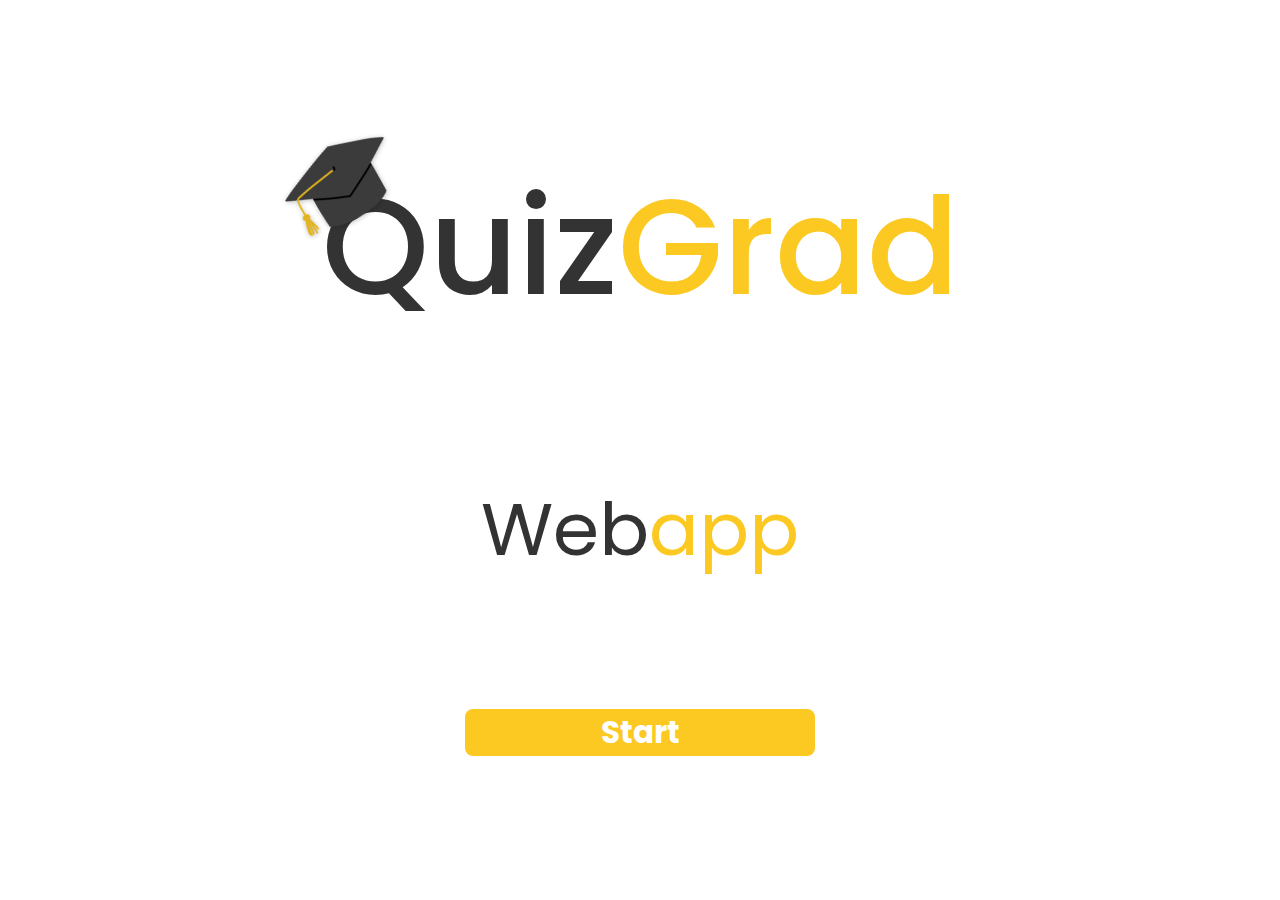
<file: index.html>
<!DOCTYPE html>
<html lang="en">
<head>
  <meta charset="UTF-8">
  <meta name="viewport" content="width=device-width, initial-scale=1.0">
  <title>QUIZ || APP</title>
  <link rel="stylesheet" href="./css/style.css">
</head>
<body>
  <div class="mainPage">
    <div class="mainHead">
      <img src="./img/Hands Graduate.png" >
      <h1>Quiz<span>Grad</span></h1>
    </div>
    <h3>Web<span>app</span></h3>
    <a href="./landing page/landingPage.html">Start</a>
  </div>
</body>
</html>
</file>
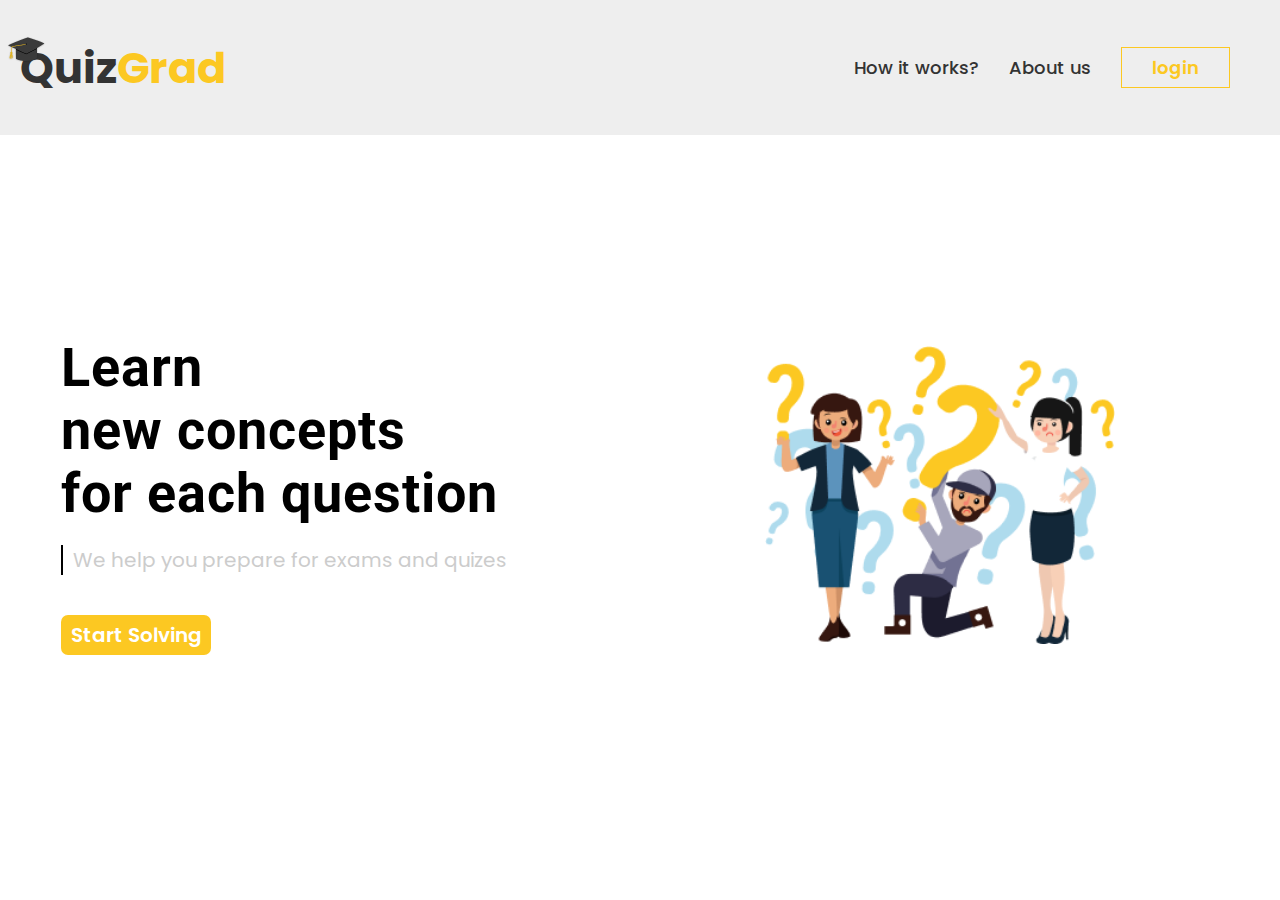
<file: landing page/landingPage.html>
<!DOCTYPE html>
<html lang="en">
<head>
  <meta charset="UTF-8">
  <meta name="viewport" content="width=device-width, initial-scale=1.0">
  <title>QUIZ || APP</title>
  <link rel="stylesheet" href="https://cdnjs.cloudflare.com/ajax/libs/font-awesome/6.0.0-beta3/css/all.min.css">
  <!-- #################### font awesome link #################### -->
   <link rel="stylesheet" href="../css/style.css">
</head>
<body>
  <header>
    <nav>
      <div class="logo">
        <img src="../img/Hands Graduate.png" alt="">
        <h1>Quiz<span>Grad</span></h1>
      </div>
      <ul class="list">
        <li><a href="../video pgae/video.html">How it works?</a></li>
        <li><a href="https://www.instagram.com/codewithfun764/" target="_blank">About us</a></li>
        <li><a class="jam" href="../login page/loginpage.html">login</a></li>
      </ul>
      <i class="fa-solid fa-bars"></i>
    </nav>
  </header>
<!-- #################### hero section #################### -->
<section class="hero">
  <div class="herocontent content">
    <h1>Learn</h1>
    <h1>new concepts</h1>
    <h1>for each question</h1>
    <p>We help you prepare for exams and quizes</p>
    <button>Start Solving</button>
  </div>
  <div class="heroimg content">
    <img src="../img/hero banner.png">
  </div>
</section>




  <!-- #################### script file #################### -->
   <script src="../script file/script.js"></script>
</body>
</html>
</file>
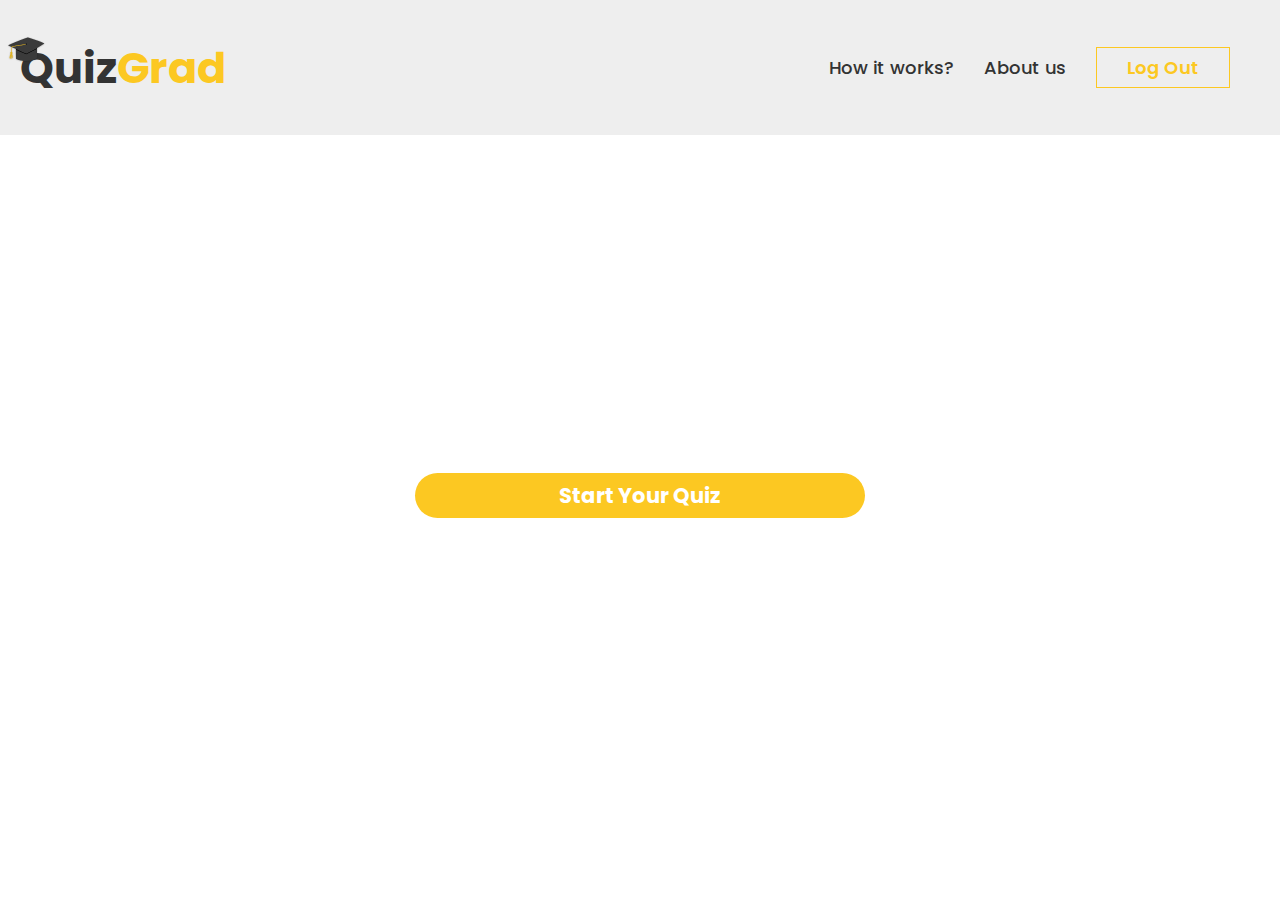
<file: quiz page/quiz.html>
<!DOCTYPE html>
<html lang="en">
  <head>
    <meta charset="UTF-8" />
    <meta name="viewport" content="width=device-width, initial-scale=1.0" />
    <title>QUIZ || APP</title>
    <link
      rel="stylesheet"
      href="https://cdnjs.cloudflare.com/ajax/libs/font-awesome/6.0.0-beta3/css/all.min.css"
    />
    <!-- #################### font awesome link #################### -->
    <link rel="stylesheet" href="../css/style.css" />
  </head>
  <body>
    <!-- #################### logout popup #################### -->
    <div class="logoutPopUp">
      <h1>DO YOU WANT TO EXIST ?</h1>
      <div class="btnBox">
        <button id="btnNO">NO</button>
        <button id="btnYES">YES</button>
      </div>
    </div>
    <!-- #################### header content #################### -->
    <header>
      <nav>
        <div class="logo">
          <img src="../img/Hands Graduate.png" />
          <h1>Quiz<span>Grad</span></h1>
        </div>
        <ul class="list">
          <li><a href="../video pgae/video.html">How it works?</a></li>
          <li>
            <a href="https://www.instagram.com/codewithfun764/" target="_blank"
              >About us</a
            >
          </li>
          <li><a id="btn" class="logout jam" href="#">Log Out</a></li>
        </ul>
        <i class="fa-solid fa-bars"></i>
      </nav>
    </header>
    <!-- #################### START BOX #################### -->
    <section class="startbox">
      <button id="start">Start Your Quiz</button>
    </section>
    <!-- #################### SELECTED BOX #################### -->
    <section class="selectBox">
      <div class="box">
        <button id="gk">General Knowledge</button>
        <button id="iq">Intelligence Quotient</button>
        <button id="math">Mathematics</button>
        <button id="isl">Islamiyat</button>
        <button id="urdu">Urdu</button>
        <button id="eng">English</button>
        <button id="pk">Pak Studies</button>
        <button id="cs">Computer Science</button>
        <button id="bio">Biology</button>
        <button id="che">Chemistry</button>
        <button id="phy">Physics</button>
      </div>
    </section>

    <!--
###############################################################################################
                                GENERAL KNOWLEDGE SECTION 
#############################################################################################
-->
    <section id="gksection" class="section sec">
      <div class="quizBox">
        <div class="questionBox">
          <h1 id="gkquestion">what is javascript ?</h1>
        </div>
        <div class="answerBox gkanswerBox">
          <button id="gkoptionA">language</button>
          <button id="gkoptionB">machine language</button>
          <button id="gkoptionC">no language</button>
          <button id="gkoptionD">bachlor language</button>
        </div>
        <div class="quizbtn">
          <button id="gkprev">Previous</button>
          <p>Time Left : <span id="gktimer">15:00</span></p>
          <button id="gknext">Next</button>
        </div>
      </div>
      <div class="score">
        <div class="scoreimg">
          <img src="../img/score.png" />
          <h4>YOUR SCORE</h4>
          <h1>45</h1>
        </div>
        <button onclick="location.reload()">Complete</button>
      </div>
    </section>
    <!--
###############################################################################################
                                INTELLEGENCE QUOTIENT SECTION 
#############################################################################################
-->
    <section id="iqsection" class="section sec">
      <div class="quizBox">
        <div class="questionBox">
          <h1 id="iqquestion">what is javascript ?</h1>
        </div>
        <div class="answerBox iqanswerBox">
          <button id="iqoptionA">language</button>
          <button id="iqoptionB">machine language</button>
          <button id="iqoptionC">no language</button>
          <button id="iqoptionD">bachlor language</button>
        </div>
        <div class="quizbtn iqquizbtn">
          <button id="iqprev">Previous</button>
          <p>Time Left : <span id="iqtimer">15:00</span></p>
          <button id="iqnext">Next</button>
        </div>
      </div>
      <div class="iqscore">
        <div class="iqscoreimg">
          <img src="../img/score.png" />
          <h4>YOUR SCORE</h4>
          <h1>45</h1>
        </div>
        <button onclick="location.reload()">Complete</button>
      </div>
    </section>

<!--
###############################################################################################
                                MATHEMATICS SECTION 
#############################################################################################
-->
    <section id="mathsection" class="section sec">
      <div class="quizBox">
        <div class="questionBox">
          <h1 id="mtquestion">what is javascript ?</h1>
        </div>
        <div class="answerBox mtanswerBox">
          <button id="mtoptionA">language</button>
          <button id="mtoptionB">machine language</button>
          <button id="mtoptionC">no language</button>
          <button id="mtoptionD">bachlor language</button>
        </div>
        <div class="quizbtn mtquizbtn">
          <button id="mtprev">Previous</button>
          <p>Time Left : <span id="mttimer">15:00</span></p>
          <button id="mtnext">Next</button>
        </div>
      </div>
      <div class="mtscore">
        <div class="mtscoreimg">
          <img src="../img/score.png" />
          <h4>YOUR SCORE</h4>
          <h1>45</h1>
        </div>
        <button onclick="location.reload()">Complete</button>
      </div>
    </section>
    <!--
###############################################################################################
                                ISLAMIYAT SECTION 
#############################################################################################
-->
    <section id="islsection" class="section sec">
      <div class="quizBox">
        <div class="questionBox">
          <h1 id="isquestion">what is javascript ?</h1>
        </div>
        <div class="answerBox islanswerBox">
          <button id="isoptionA">language</button>
          <button id="isoptionB">machine language</button>
          <button id="isoptionC">no language</button>
          <button id="isoptionD">bachlor language</button>
        </div>
        <div class="quizbtn islquizbtn">
          <button id="isprev">Previous</button>
          <p>Time Left : <span id="istimer">15:00</span></p>
          <button id="isnext">Next</button>
        </div>
      </div>
      <div class="islscore">
        <div class="islscoreimg">
          <img src="../img/score.png" />
          <h4>YOUR SCORE</h4>
          <h1>45</h1>
        </div>
        <button onclick="location.reload()">Complete</button>
      </div>
    </section>
    <!--
###############################################################################################
                                URDU SECTION 
#############################################################################################
-->
    <section id="urdusection" class="section sec">
      <div class="quizBox">
        <div class="questionBox">
          <h1 id="urquestion">what is javascript ?</h1>
        </div>
        <div class="answerBox uranswerBox">
          <button id="uroptionA">language</button>
          <button id="uroptionB">machine language</button>
          <button id="uroptionC">no language</button>
          <button id="uroptionD">bachlor language</button>
        </div>
        <div class="quizbtn urquizbtn">
          <button id="urprev">Previous</button>
          <p>Time Left : <span id="urtimer">15:00</span></p>
          <button id="urnext">Next</button>
        </div>
      </div>
      <div class="urscore">
        <div class="urscoreimg">
          <img src="../img/score.png" />
          <h4>YOUR SCORE</h4>
          <h1>45</h1>
        </div>
        <button onclick="location.reload()">Complete</button>
      </div>
    </section>
    <!--
###############################################################################################
                                ENGLISH SECTION 
#############################################################################################
-->
    <section id="engsection" class="section sec">
      <div class="quizBox">
        <div class="questionBox">
          <h1 id="enquestion">what is javascript ?</h1>
        </div>
        <div class="answerBox enanswerBox">
          <button id="enoptionA">language</button>
          <button id="enoptionB">machine language</button>
          <button id="enoptionC">no language</button>
          <button id="enoptionD">bachlor language</button>
        </div>
        <div class="quizbtn">
          <button id="enprev">Previous</button>
          <p>Time Left : <span id="entimer">15:00</span></p>
          <button id="ennext">Next</button>
        </div>
      </div>
      <div class="enscore">
        <div class="enscoreimg">
          <img src="../img/score.png" />
          <h4>YOUR SCORE</h4>
          <h1>45</h1>
        </div>
        <button onclick="location.reload()">Complete</button>
      </div>
    </section>
    <!--
###############################################################################################
                                PAK STUDIES SECTION 
#############################################################################################
-->
    <section id="paksection" class="section sec">
      <div class="quizBox">
        <div class="questionBox">
          <h1 id="psquestion">what is javascript ?</h1>
        </div>
        <div class="answerBox psanswerBox">
          <button id="psoptionA">language</button>
          <button id="psoptionB">machine language</button>
          <button id="psoptionC">no language</button>
          <button id="psoptionD">bachlor language</button>
        </div>
        <div class="quizbtn">
          <button id="psprev">Previous</button>
          <p>Time Left : <span id="pstimer">15:00</span></p>
          <button id="psnext">Next</button>
        </div>
      </div>
      <div class="psscore">
        <div class="psscoreimg">
          <img src="../img/score.png" />
          <h4>YOUR SCORE</h4>
          <h1>45</h1>
        </div>
        <button onclick="location.reload()">Complete</button>
      </div>
    </section>
    <!--
###############################################################################################
                                COMPUTER SCIENCE SECTION 
#############################################################################################
-->
    <section id="cssection" class="section sec">
      <div class="quizBox">
        <div class="questionBox">
          <h1 id="csquestion">what is javascript ?</h1>
        </div>
        <div class="answerBox csanswerBox">
          <button id="csoptionA">language</button>
          <button id="csoptionB">machine language</button>
          <button id="csoptionC">no language</button>
          <button id="csoptionD">bachlor language</button>
        </div>
        <div class="quizbtn">
          <button id="csprev">Previous</button>
          <p>Time Left : <span id="cstimer">15:00</span></p>
          <button id="csnext">Next</button>
        </div>
      </div>
      <div class="csscore">
        <div class="csscoreimg">
          <img src="../img/score.png" />
          <h4>YOUR SCORE</h4>
          <h1>45</h1>
        </div>
        <button onclick="location.reload()">Complete</button>
      </div>
    </section>
    <!--
###############################################################################################
                                BIOLOGY SECTION 
#############################################################################################
-->
    <section id="biosection" class="section sec">
      <div class="quizBox">
        <div class="questionBox">
          <h1 id="bioquestion">what is javascript ?</h1>
        </div>
        <div class="answerBox bioanswerBox">
          <button id="biooptionA">language</button>
          <button id="biooptionB">machine language</button>
          <button id="biooptionC">no language</button>
          <button id="biooptionD">bachlor language</button>
        </div>
        <div class="quizbtn">
          <button id="bioprev">Previous</button>
          <p>Time Left : <span id="biotimer">15:00</span></p>
          <button id="bionext">Next</button>
        </div>
      </div>
      <div class="bioscore">
        <div class="bioscoreimg">
          <img src="../img/score.png" />
          <h4>YOUR SCORE</h4>
          <h1>45</h1>
        </div>
        <button onclick="location.reload()">Complete</button>
      </div>
    </section>
    <!--
###############################################################################################
                                CHEMISTRY SECTION 
#############################################################################################
-->
    <section id="chesection" class="section sec">
      <div class="quizBox">
        <div class="questionBox">
          <h1 id="chequestion">what is javascript ?</h1>
        </div>
        <div class="answerBox cheanswerBox">
          <button id="cheoptionA">language</button>
          <button id="cheoptionB">machine language</button>
          <button id="cheoptionC">no language</button>
          <button id="cheoptionD">bachlor language</button>
        </div>
        <div class="quizbtn">
          <button id="cheprev">Previous</button>
          <p>Time Left : <span id="chetimer">15:00</span></p>
          <button id="chenext">Next</button>
        </div>
      </div>
      <div class="chescore">
        <div class="chescoreimg">
          <img src="../img/score.png" />
          <h4>YOUR SCORE</h4>
          <h1>45</h1>
        </div>
        <button onclick="location.reload()">Complete</button>
      </div>
    </section>
    <!--
###############################################################################################
                                PHYSICS SECTION 
#############################################################################################
-->
    <section id="physection" class="section">
      <div class="quizBox">
        <div class="questionBox">
          <h1 id="phyquestion">what is javascript ?</h1>
        </div>
        <div class="answerBox phyanswerBox">
          <button id="phyoptionA">language</button>
          <button id="phyoptionB">machine language</button>
          <button id="phyoptionC">no language</button>
          <button id="phyoptionD">bachlor language</button>
        </div>
        <div class="quizbtn">
          <button id="phyprev">Previous</button>
          <p>Time Left : <span id="phytimer">15:00</span></p>
          <button id="phynext">Next</button>
        </div>
      </div>
      <div class="physcore">
        <div class="physcoreimg">
          <img src="../img/score.png" />
          <h4>YOUR SCORE</h4>
          <h1>45</h1>
        </div>
        <button onclick="location.reload()">Complete</button>
      </div>
    </section>

    <!-- #################### LOADER BOX #################### -->
    <section class="quizloader">
      <div class="loaderRound"></div>
    </section>

    <!-- #################### script file #################### -->
    <script src="../script file/script.js"></script>
    <script src="../script file/quiz.js"></script>
  </body>
</html>
</file>
<file: css/style.css>
@import url("https://fonts.googleapis.com/css2?family=Poppins:ital,wght@0,100;0,200;0,300;0,400;0,500;0,600;0,700;0,800;0,900;1,100;1,200;1,300;1,400;1,500;1,600;1,700;1,800;1,900&family=Roboto:wght@100;300;400;500;700;900&display=swap");
* {
  margin: 0;
  padding: 0;
  box-sizing: border-box;
  font-family: "poppins", sans-serif;
}
/*
###############################################################################################
                                MAIN PAGE STYLING 
#############################################################################################
*/
.mainPage {
  width: 100%;
  min-height: 100vh;
  display: flex;
  flex-direction: column;
  align-items: center;
  justify-content: space-evenly;
  padding: 20px 30px;
}
@keyframes mainpage {
  0% {
    transform: scale(0);
  }
  50% {
    transform: scale(1.1);
  }
  100% {
    transform: scale(1);
  }
}
.mainHead {
  position: relative;
}
.mainPage .mainHead h1 {
  font-size: 136px;
  font-weight: 500;
  color: #333;
  animation: mainpage 1s ease-in-out forwards;
}
.mainPage .mainHead h1 span {
  color: #fcc822;
}
.mainPage h3 {
  font-size: 74px;
  font-weight: 400;
  color: #333;
  animation: mainpage 1s ease-in-out forwards;
}
.mainPage h3 span {
  color: #fcc822;
}
.mainPage img {
  width: 130px;
  position: absolute;
  top: -7%;
  left: -7%;
  transform: rotate(-30deg);
  animation: mainimg 1s ease-in-out alternate;
}
@keyframes mainimg {
  0% {
    transform: scale(0) rotate(0deg);
  }
  50% {
    transform: scale(1.1) rotate(360deg);
  }
  100% {
    transform: scale(1) rotate(-20eg);
  }
}
.mainPage a {
  width: 350px;
  min-height: 30px;
  display: flex;
  align-items: center;
  justify-content: center;
  font-size: 31px;
  font-family: "poppins", sans-serif;
  font-weight: 700;
  border: none;
  outline: none;
  text-decoration: none;
  background: #fcc822;
  color: #fff;
  cursor: pointer;
  border-radius: 8px;
  transition: 0.3s ease-in-out;
  animation: mainpage 1s ease-in-out forwards;
}
.mainPage a:hover {
  background: transparent;
  border: 1px solid #fcc822;
  color: #fcc822;
}
/*
###############################################################################################
                                LANDING PAGE STYLING 
#############################################################################################
*/
header {
  width: 100%;
  min-height: 15vh;
}
header nav {
  width: 100%;
  height: 15vh;
  display: flex;
  align-items: center;
  justify-content: space-between;
  padding: 7px 20px;
  background: #eee;
  position: relative;
}
header nav .logo {
  display: flex;
  align-items: center;
  justify-content: center;
  flex-wrap: wrap;
  position: relative;
  z-index: 99999;
}
nav .logo h1 {
  font-size: 43px;
  color: #333;
}
.logo h1 span {
  color: #fcc822;
}
nav .logo img {
  width: 40px;
  position: absolute;
  top: -3px;
  left: -14px;
  animation: landimg 1s ease-in-out infinite;
}
@keyframes landimg {
  0% {
    transform: scale(1) rotate(-30deg);
  }
  50% {
    transform: scale(1.1) rotate(-30deg);
  }
  100% {
    transform: scale(1) rotate(-30deg);
  }
}
.list {
  width: 70%;
  display: flex;
  flex-wrap: wrap;
  align-items: center;
  justify-content: flex-end;
  list-style: none;
  transition: 0.3s ease-in-out;
  z-index: 9999;
}
.list li {
  margin-right: 30px;
}
.list li a {
  text-decoration: none;
  color: #333;
  font-size: 18px;
  font-weight: 500;
  transition: 0.3s ease-in-out;
}
.list li a:hover {
  color: #fcc822;
}
.list li .jam {
  width: 220px;
  background: transparent;
  border: 1px solid #fcc822;
  padding: 7px 30px;
  color: #fcc822;
  font-weight: 600;
}
.list li .jam:hover {
  background: #fcc822;
  color: #fff;
}
header nav i {
  display: none !important;
  font-size: 40px;
  cursor: pointer;
  color: #fcc822;
  z-index: 9999 !important;
  transition: 0.3s ease-in-out;
  z-index: 99992;
}
/*
###############################################################################################
                                HERO SECTION STYLING 
#############################################################################################
*/
.hero {
  width: 100%;
  min-height: 80vh;
  padding: 30px 20px;
  display: flex;
  align-items: center;
  justify-content: space-evenly;
  flex-wrap: wrap;
}
.hero .content {
  width: 45%;
  display: flex;
  align-items: flex-start;
  justify-content: space-evenly;
  flex-direction: column;
  flex-wrap: wrap;
}
.hero .herocontent h1 {
  font-size: 54px;
  letter-spacing: 1px;
  font-family: "roboto", sans-serif;
}
.hero .herocontent p {
  font-size: 20px;
  border-left: 2px solid #000;
  padding-left: 10px;
  margin: 20px 0;
  color: #ccc;
}
.herocontent button {
  width: 150px;
  height: 40px;
  margin-top: 20px;
  outline: none;
  border: none;
  background: #fcc822;
  color: #fff;
  font-size: 20px;
  font-weight: 600;
  cursor: pointer;
  border-radius: 7px;
  transition: 0.3s ease-in-out;
}
.herocontent button:hover {
  background: transparent;
  color: #fcc822;
  border: 1px solid #fcc822;
}
.heroimg img {
  align-self: center;
  width: 350px;
  animation: heroimg 1.5s ease-in-out infinite;
  z-index: -2323;
}
@keyframes heroimg {
  0% {
    transform: scale(1);
  }
  50% {
    transform: scale(1.1);
  }
  100% {
    transform: scale(1);
  }
}
/*
###############################################################################################
                            LOGIN/SIGNUP FORM SECTION STYLING
#############################################################################################
*/
.login {
  width: 100%;
  min-height: 100vh;
  display: flex;
  align-items: center;
  justify-content: space-evenly;
}
.login .content {
  width: 45%;
  display: flex;
  flex-direction: column;
  flex-wrap: wrap;
}
.login .contentimg img {
  width: 400px;
  align-self: center;
  animation: logimg 1.8s ease-in-out infinite;
  z-index: -343434;
}
@keyframes logimg {
  0% {
    transform: scale(1);
  }
  50% {
    transform: scale(1.1);
  }
  100% {
    transform: scale(1);
  }
}
.login .contentform .head {
  width: 100%;
  text-align: center;
  position: relative;
}
.contentform .head h1 {
  font-size: 75px;
  font-weight: 600;
}
@keyframes loginlogo {
  0% {
    transform: scale(1) rotate(-30deg);
  }
  50% {
    transform: scale(0.9) rotate(-30deg);
  }
  100% {
    transform: scale(1) rotate(-30deg);
  }
}
.contentform .head h1 span {
  color: #fcc822;
}
.contentform p {
  font-size: 21px;
  color: #0008;
  align-self: center;
  text-align: center;
  margin: 50px 0;
}
.contentform form {
  display: flex;
  flex-direction: column;
  align-items: center;
  flex-wrap: wrap;
}
.contentform .inputBox {
  border: 1px solid #ccc;
  width: 100%;
  min-height: 40px;
  display: flex;
  flex-direction: column;
  align-items: flex-start;
  flex-wrap: wrap;
  padding: 8px 10px;
}
.contentform .inputBox input {
  width: 100%;
  height: 40px;
  outline: none;
  border: none;
  font-size: 17px;
  color: #333;
  font-weight: 500;
}
.contentform .inputBox input::placeholder {
  color: #c3c3c3;
}
.inputBox label {
  color: #fcc822;
}
.contentform .remember {
  display: flex;
  width: 100%;
  min-height: 20px;
  padding: 20px 0;
  align-items: center;
  justify-content: space-between;
  flex-wrap: wrap;
}
.contentform form .remember .input {
  display: flex;
  align-items: center;
  flex-wrap: wrap;
}
form .remember .input input {
  margin-right: 5px;
}
.remember a {
  text-decoration: none;
  color: #333;
}
.contentform form button {
  width: 340px;
  min-height: 45px;
  margin-top: 20px;
  border: 1px solid #fcc822;
  outline: none;
  cursor: pointer;
  background: #fff;
  color: #fcc822;
  font-size: 18px;
  font-weight: 600;
  transition: 0.3s ease-in-out;
}
.contentform form button:hover {
  background-color: #fcc822;
  color: #fff;
}
.contentform .socialAcc {
  display: flex;
  width: 100%;
  align-items: center;
  justify-content: space-between;
  flex-wrap: wrap;
}
.contentform .socialAcc ul {
  display: flex;
  align-items: center;
  justify-content: space-between;
}
.socialAcc ul li {
  list-style: none;
  margin-right: 10px;
}
.socialAcc ul li a {
  text-decoration: none;
  color: #fcc822;
  font-weight: 500;
  font-size: 17px;
}
.loader {
  width: 100%;
  min-height: 150vh;
  display: none;
  align-items: center;
  justify-content: center;
  background: linear-gradient(
    to left,
    rgba(255, 255, 255, 0.6),
    rgba(255, 255, 255, 0.7)
  );
  position: absolute;
  top: 50%;
  left: 50%;
  transform: translate(-50%, -50%);
}
.loader .loaderRound {
  width: 120px;
  height: 120px;
  margin-top: 240px;
  border-top: 10px solid #fcc822;
  border-left: 10px solid #fcc822;
  border-bottom: 10px solid #fcc822;
  border-right: 10px solid #cccccc65;
  border-radius: 50%;
  animation: loaderRound 1s ease-in-out infinite;
}
@keyframes loaderRound {
  0% {
    transform: rotate(0deg);
  }
  100% {
    transform: rotate(360deg);
  }
}
/*
###############################################################################################
                                  QUIZ PAGE STYLING START 
#############################################################################################
*/
.logoutPopUp {
  width: 550px;
  height: 350px;
  border-radius: 10px;
  box-shadow: 0 0 25px #000;
  position: absolute;
  top: 50%;
  left: 50%;
  transform: translate(-50%, -50%);
  display: none;
  align-items: center;
  justify-content: space-evenly;
  flex-direction: column;
  animation: logout 1.2s ease-in-out alternate;
  z-index: 999999;
  background-color: #fff;
}
@keyframes logout {
  0% {
    transform: scale(0) translate(-50%, -50%);
  }
  50% {
    transform: scale(1.1) translate(-50%, -50%);
  }
  100% {
    transform: scale(1) translate(-50%, -50%);
  }
}
.logoutPopUp h1 {
  font-size: 40px;
  color: #fcc822;
}
.logoutPopUp .btnBox {
  width: 100%;
  min-height: 50px;
  display: flex;
  align-items: center;
  justify-content: space-evenly;
  flex-wrap: wrap;
}
.logoutPopUp .btnBox button {
  width: 210px;
  height: 40px;
  outline: none;
  border: none;
  background: #fcc822;
  color: #fff;
  font-size: 23px;
  font-weight: 600;
  cursor: pointer;
  transition: 0.3s ease-in-out;
}
.logoutPopUp .btnBox button:hover {
  background: transparent;
  border: 1px solid #fcc822;
  color: #fcc822;
}
.startbox {
  width: 100%;
  min-height: 80vh;
  display: flex;
  align-items: center;
  justify-content: center;
  padding: 0 20px;
  z-index: -999;
}
.startbox button {
  width: 450px;
  min-height: 45px;
  border-radius: 30px;
  border: none;
  background: #fcc822;
  font-size: 21px;
  font-weight: 700;
  color: #fff;
  cursor: pointer;
  animation: start 5s ease-in-out infinite;
  transform-origin: center;
}
@keyframes start {
  0% {
    transform: rotateX(0deg);
  }
  50% {
    transform: rotateX(380deg);
    background-color: #fff;
    color: #fcc822;
    border: 1px solid #fcc822;
  }
  75% {
    transform: rotateX(380deg);
    background-color: #fff;
    color: #fcc822;
    border: 1px solid #fcc822;
  }
  100% {
    transform: rotateX(360deg);
    background-color: #fcc822;
    color: #fff;
  }
}
.selectBox {
  width: 100%;
  min-height: 100vh;
  display: none;
  align-items: center;
  justify-content: center;
  flex-wrap: wrap;
}
.selectBox .box {
  width: 950px;
  min-height: 230px;
  display: flex;
  justify-content: space-evenly;
  align-items: center;
  flex-wrap: wrap;
  padding: 20px 12px;
}
.selectBox .box button {
  width: 400px;
  min-height: 45px;
  margin: 10px 5px;
  border: none;
  outline: none;
  font-size: 21px;
  font-weight: 700;
  background-color: #fcc822;
  color: #fff;
  cursor: pointer;
  border-bottom-left-radius: 10px;
  border-top-right-radius: 10px;
  transition: 0.3s ease-in-out;
  animation: multBtn 4s ease-in-out 2s infinite;
}
@keyframes multBtn {
  0% {
    transform: scale(1);
  }
  50% {
    transform: scale(0.9);
  }
  100% {
    transform: scale(1);
  }
}
.selectBox .box button:hover {
  background: #fff;
  border: 1px solid #fcc822;
  color: #fcc822;
}
.quizloader {
  width: 100%;
  height: 90vh;
  display: none;
  align-items: center;
  justify-content: center;
  background: linear-gradient(
    to left,
    rgba(255, 255, 255, 0.6),
    rgba(255, 255, 255, 0.7)
  );
  position: absolute;
  top: 50%;
  left: 50%;
  transform: translate(-50%, -50%);
}
.quizloader .loaderRound {
  width: 120px;
  height: 120px;
  margin-top: 50px;
  border-top: 10px solid #fcc822;
  border-left: 10px solid #fcc822;
  border-bottom: 10px solid #fcc822;
  border-right: 10px solid #cccccc65;
  border-radius: 50%;
  animation: loaderRound 1s ease-in-out infinite;
}
@keyframes loaderRound {
  0% {
    transform: rotate(0deg);
  }
  100% {
    transform: rotate(360deg);
  }
}

/*
###############################################################################################
                                QUIZ SECTIONS STYLING START 
#############################################################################################
*/
.section {
  width: 100%;
  min-height: 85vh;
  padding: 10px 30px;
  display: none;
  align-items: center;
  justify-content: center;
  position: relative;
}
.section .quizBox {
  width: 100%;
  min-height: 85vh;
  display: flex;
  align-items: center;
  justify-content: space-evenly;
  flex-direction: column;
  flex-wrap: wrap;
}
.section .quizBox .questionBox,
.quizBox .answerBox,
.quizBox .quizbtn {
  width: 100%;
  min-height: 20vh;
  display: flex;
  align-items: center;
  justify-content: space-evenly;
  flex-wrap: wrap;
  padding: 10px 8px;
}
.quizBox .questionBox {
  background-color: #fcc822;
}
.questionBox h1 {
  font-size: 28px;
  color: #fff;
}
.quizBox .answerBox button {
  width: 440px;
  min-height: 50px;
  margin: 10px;
  background-color: #fff;
  color: #fcc822;
  font-size: 21px;
  font-weight: 600;
  border: 1px solid #fcc822;
  outline: none;
  transition: 0.4s ease-in-out;
  cursor: pointer;
  border-radius: 8px;
}
.quizBox .answerBox button:hover {
  background: #fcc822;
  color: #fff;
}
.quizBox .quizbtn button {
  width: 180px;
  min-height: 40px;
  cursor: pointer;
  background-color: #fcc822;
  color: #fff;
  font-size: 21px;
  font-weight: 700;
  border: none;
  outline: none;
  border-radius: 7px;
  transition: 0.3s ease-in-out;
  margin: 10px 8px;
}
.quizBox .quizbtn p {
  font-size: 21px;
  font-weight: 700;
}
.quizBox .quizbtn p span {
  color: #fcc822;
  font-weight: 500;
}
.quizBox .quizbtn button:hover {
  background: transparent;
  border: 1px solid #fcc822;
  color: #fcc822;
}
/* ####################### general knowledge score ################### */
.score {
  width: 790px;
  min-height: 330px;
  border: 1px solid #000;
  display: none;
  align-items: center;
  justify-content: center;
  box-shadow: 0 0 20px #000;
  background: #fff;
  position: absolute;
  animation: score 3s ease-in-out alternate;
}
@keyframes score {
  0% {
    transform: scale(0);
  }
  50% {
    transform: scale(1.1);
  }
  100% {
    transform: scale(1);
  }
}
.score .scoreimg {
  width: 450px;
  position: relative;
}
.score .scoreimg img {
  width: 100%;
}
.score .scoreimg h4 {
  position: absolute;
  top: 20%;
  left: 23%;
  font-size: 40px;
  color: #fff;
}
.score .scoreimg h1 {
  position: absolute;
  top: 30%;
  left: 43%;
  font-size: 120px;
  color: #fff;
}
.score button {
  align-self: flex-end;
  position: absolute;
  bottom: 5%;
  right: 10%;
  width: 120px;
  height: 30px;
  background: #fcc822;
  color: #fff;
  font-size: 17px;
  font-weight: 700;
  border: none;
  outline: none;
  cursor: pointer;
  transition: 0.3s ease-in-out;
}
.score button:hover {
  background: #fff;
  color: #fcc822;
  border: 1px solid #fcc822;
}

/* ####################### intillegence quoitent score ################### */
.iqscore {
  width: 790px;
  min-height: 330px;
  border: 1px solid #000;
  display: none;
  align-items: center;
  justify-content: center;
  box-shadow: 0 0 20px #000;
  background: #fff;
  position: absolute;
  animation: iqscore 3s ease-in-out alternate;
}
@keyframes iqscore {
  0% {
    transform: scale(0);
  }
  50% {
    transform: scale(1.1);
  }
  100% {
    transform: scale(1);
  }
}
.iqscore .iqscoreimg {
  width: 450px;
  position: relative;
}
.iqscore .iqscoreimg img {
  width: 100%;
}
.iqscore .iqscoreimg h4 {
  position: absolute;
  top: 20%;
  left: 23%;
  font-size: 40px;
  color: #fff;
}
.iqscore .iqscoreimg h1 {
  position: absolute;
  top: 30%;
  left: 43%;
  font-size: 120px;
  color: #fff;
}
.iqscore button {
  align-self: flex-end;
  position: absolute;
  bottom: 5%;
  right: 10%;
  width: 120px;
  height: 30px;
  background: #fcc822;
  color: #fff;
  font-size: 17px;
  font-weight: 700;
  border: none;
  outline: none;
  cursor: pointer;
  transition: 0.3s ease-in-out;
}
.iqscore button:hover {
  background: #fff;
  color: #fcc822;
  border: 1px solid #fcc822;
}

/* ####################### Math score ################### */
.mtscore {
  width: 790px;
  min-height: 330px;
  border: 1px solid #000;
  display: none;
  align-items: center;
  justify-content: center;
  box-shadow: 0 0 20px #000;
  background: #fff;
  position: absolute;
  animation: score 3s ease-in-out alternate;
}
@keyframes score {
  0% {
    transform: scale(0);
  }
  50% {
    transform: scale(1.1);
  }
  100% {
    transform: scale(1);
  }
}
.mtscore .mtscoreimg {
  width: 450px;
  position: relative;
}
.mtscore .mtscoreimg img {
  width: 100%;
}
.mtscore .mtscoreimg h4 {
  position: absolute;
  top: 20%;
  left: 23%;
  font-size: 40px;
  color: #fff;
}
.mtscore .mtscoreimg h1 {
  position: absolute;
  top: 30%;
  left: 42%;
  font-size: 120px;
  color: #fff;
}
.mtscore button {
  align-self: flex-end;
  position: absolute;
  bottom: 5%;
  right: 10%;
  width: 120px;
  height: 30px;
  background: #fcc822;
  color: #fff;
  font-size: 17px;
  font-weight: 700;
  border: none;
  outline: none;
  cursor: pointer;
  transition: 0.3s ease-in-out;
}
.mtscore button:hover {
  background: #fff;
  color: #fcc822;
  border: 1px solid #fcc822;
}

/* ####################### islamiyat score ################### */
.islscore {
  width: 790px;
  min-height: 330px;
  border: 1px solid #000;
  display: none;
  align-items: center;
  justify-content: center;
  box-shadow: 0 0 20px #000;
  background: #fff;
  position: absolute;
  animation: score 3s ease-in-out alternate;
}
@keyframes score {
  0% {
    transform: scale(0);
  }
  50% {
    transform: scale(1.1);
  }
  100% {
    transform: scale(1);
  }
}
.islscore .islscoreimg {
  width: 450px;
  position: relative;
}
.islscore .islscoreimg img {
  width: 100%;
}
.islscore .islscoreimg h4 {
  position: absolute;
  top: 20%;
  left: 23%;
  font-size: 40px;
  color: #fff;
}
.islscore .islscoreimg h1 {
  position: absolute;
  top: 30%;
  left: 42%;
  font-size: 120px;
  color: #fff;
}
.islscore button {
  align-self: flex-end;
  position: absolute;
  bottom: 5%;
  right: 10%;
  width: 120px;
  height: 30px;
  background: #fcc822;
  color: #fff;
  font-size: 17px;
  font-weight: 700;
  border: none;
  outline: none;
  cursor: pointer;
  transition: 0.3s ease-in-out;
}
.islscore button:hover {
  background: #fff;
  color: #fcc822;
  border: 1px solid #fcc822;
}

/* ####################### urdu score ################### */
.urscore {
  width: 790px;
  min-height: 330px;
  border: 1px solid #000;
  display: none;
  align-items: center;
  justify-content: center;
  box-shadow: 0 0 20px #000;
  background: #fff;
  position: absolute;
  animation: score 3s ease-in-out alternate;
}
@keyframes score {
  0% {
    transform: scale(0);
  }
  50% {
    transform: scale(1.1);
  }
  100% {
    transform: scale(1);
  }
}
.urscore .urscoreimg {
  width: 450px;
  position: relative;
}
.urscore .urscoreimg img {
  width: 100%;
}
.urscore .urscoreimg h4 {
  position: absolute;
  top: 20%;
  left: 23%;
  font-size: 40px;
  color: #fff;
}
.urscore .urscoreimg h1 {
  position: absolute;
  top: 30%;
  left: 42%;
  font-size: 120px;
  color: #fff;
}
.urscore button {
  align-self: flex-end;
  position: absolute;
  bottom: 5%;
  right: 10%;
  width: 120px;
  height: 30px;
  background: #fcc822;
  color: #fff;
  font-size: 17px;
  font-weight: 700;
  border: none;
  outline: none;
  cursor: pointer;
  transition: 0.3s ease-in-out;
}
.urscore button:hover {
  background: #fff;
  color: #fcc822;
  border: 1px solid #fcc822;
}

/* ####################### english score ################### */
.enscore {
  width: 790px;
  min-height: 330px;
  border: 1px solid #000;
  display: none;
  align-items: center;
  justify-content: center;
  box-shadow: 0 0 20px #000;
  background: #fff;
  position: absolute;
  animation: score 3s ease-in-out alternate;
}
@keyframes score {
  0% {
    transform: scale(0);
  }
  50% {
    transform: scale(1.1);
  }
  100% {
    transform: scale(1);
  }
}
.enscore .enscoreimg {
  width: 450px;
  position: relative;
}
.enscore .enscoreimg img {
  width: 100%;
}
.enscore .enscoreimg h4 {
  position: absolute;
  top: 20%;
  left: 23%;
  font-size: 40px;
  color: #fff;
}
.enscore .enscoreimg h1 {
  position: absolute;
  top: 30%;
  left: 41%;
  font-size: 120px;
  color: #fff;
}
.enscore button {
  align-self: flex-end;
  position: absolute;
  bottom: 5%;
  right: 10%;
  width: 120px;
  height: 30px;
  background: #fcc822;
  color: #fff;
  font-size: 17px;
  font-weight: 700;
  border: none;
  outline: none;
  cursor: pointer;
  transition: 0.3s ease-in-out;
}
.enscore button:hover {
  background: #fff;
  color: #fcc822;
  border: 1px solid #fcc822;
}

/* ####################### pak studies score ################### */
.psscore {
  width: 790px;
  min-height: 330px;
  border: 1px solid #000;
  display: none;
  align-items: center;
  justify-content: center;
  box-shadow: 0 0 20px #000;
  background: #fff;
  position: absolute;
  animation: score 3s ease-in-out alternate;
}
@keyframes score {
  0% {
    transform: scale(0);
  }
  50% {
    transform: scale(1.1);
  }
  100% {
    transform: scale(1);
  }
}
.psscore .psscoreimg {
  width: 450px;
  position: relative;
}
.psscore .psscoreimg img {
  width: 100%;
}
.psscore .psscoreimg h4 {
  position: absolute;
  top: 20%;
  left: 23%;
  font-size: 40px;
  color: #fff;
}
.psscore .psscoreimg h1 {
  position: absolute;
  top: 30%;
  left: 41%;
  font-size: 120px;
  color: #fff;
}
.psscore button {
  align-self: flex-end;
  position: absolute;
  bottom: 5%;
  right: 10%;
  width: 120px;
  height: 30px;
  background: #fcc822;
  color: #fff;
  font-size: 17px;
  font-weight: 700;
  border: none;
  outline: none;
  cursor: pointer;
  transition: 0.3s ease-in-out;
}
.psscore button:hover {
  background: #fff;
  color: #fcc822;
  border: 1px solid #fcc822;
}

/* ####################### computer science score ################### */
.csscore {
  width: 790px;
  min-height: 330px;
  border: 1px solid #000;
  display: none;
  align-items: center;
  justify-content: center;
  box-shadow: 0 0 20px #000;
  background: #fff;
  position: absolute;
  animation: score 3s ease-in-out alternate;
}
@keyframes score {
  0% {
    transform: scale(0);
  }
  50% {
    transform: scale(1.1);
  }
  100% {
    transform: scale(1);
  }
}
.csscore .csscoreimg {
  width: 450px;
  position: relative;
}
.csscore .csscoreimg img {
  width: 100%;
}
.csscore .csscoreimg h4 {
  position: absolute;
  top: 20%;
  left: 23%;
  font-size: 40px;
  color: #fff;
}
.csscore .csscoreimg h1 {
  position: absolute;
  top: 30%;
  left: 41%;
  font-size: 120px;
  color: #fff;
}
.csscore button {
  align-self: flex-end;
  position: absolute;
  bottom: 5%;
  right: 10%;
  width: 120px;
  height: 30px;
  background: #fcc822;
  color: #fff;
  font-size: 17px;
  font-weight: 700;
  border: none;
  outline: none;
  cursor: pointer;
  transition: 0.3s ease-in-out;
}
.csscore button:hover {
  background: #fff;
  color: #fcc822;
  border: 1px solid #fcc822;
}

/* ####################### biology score ################### */
.bioscore {
  width: 790px;
  min-height: 330px;
  border: 1px solid #000;
  display: none;
  align-items: center;
  justify-content: center;
  box-shadow: 0 0 20px #000;
  background: #fff;
  position: absolute;
  animation: score 3s ease-in-out alternate;
}
@keyframes score {
  0% {
    transform: scale(0);
  }
  50% {
    transform: scale(1.1);
  }
  100% {
    transform: scale(1);
  }
}
.bioscore .bioscoreimg {
  width: 450px;
  position: relative;
}
.bioscore .bioscoreimg img {
  width: 100%;
}
.bioscore .bioscoreimg h4 {
  position: absolute;
  top: 20%;
  left: 23%;
  font-size: 40px;
  color: #fff;
}
.bioscore .bioscoreimg h1 {
  position: absolute;
  top: 30%;
  left: 41%;
  font-size: 120px;
  color: #fff;
}
.bioscore button {
  align-self: flex-end;
  position: absolute;
  bottom: 5%;
  right: 10%;
  width: 120px;
  height: 30px;
  background: #fcc822;
  color: #fff;
  font-size: 17px;
  font-weight: 700;
  border: none;
  outline: none;
  cursor: pointer;
  transition: 0.3s ease-in-out;
}
.bioscore button:hover {
  background: #fff;
  color: #fcc822;
  border: 1px solid #fcc822;
}

/* ####################### chemistry score ################### */
.chescore {
  width: 790px;
  min-height: 330px;
  border: 1px solid #000;
  display: none;
  align-items: center;
  justify-content: center;
  box-shadow: 0 0 20px #000;
  background: #fff;
  position: absolute;
  animation: score 3s ease-in-out alternate;
}
@keyframes score {
  0% {
    transform: scale(0);
  }
  50% {
    transform: scale(1.1);
  }
  100% {
    transform: scale(1);
  }
}
.chescore .chescoreimg {
  width: 450px;
  position: relative;
}
.chescore .chescoreimg img {
  width: 100%;
}
.chescore .chescoreimg h4 {
  position: absolute;
  top: 20%;
  left: 23%;
  font-size: 40px;
  color: #fff;
}
.chescore .chescoreimg h1 {
  position: absolute;
  top: 30%;
  left: 41%;
  font-size: 120px;
  color: #fff;
}
.chescore button {
  align-self: flex-end;
  position: absolute;
  bottom: 5%;
  right: 10%;
  width: 120px;
  height: 30px;
  background: #fcc822;
  color: #fff;
  font-size: 17px;
  font-weight: 700;
  border: none;
  outline: none;
  cursor: pointer;
  transition: 0.3s ease-in-out;
}
.chescore button:hover {
  background: #fff;
  color: #fcc822;
  border: 1px solid #fcc822;
}

/* ####################### physics score ################### */
.physcore {
  width: 790px;
  min-height: 330px;
  border: 1px solid #000;
  display: none;
  align-items: center;
  justify-content: center;
  box-shadow: 0 0 20px #000;
  background: #fff;
  position: absolute;
  animation: score 3s ease-in-out alternate;
}
@keyframes score {
  0% {
    transform: scale(0);
  }
  50% {
    transform: scale(1.1);
  }
  100% {
    transform: scale(1);
  }
}
.physcore .physcoreimg {
  width: 450px;
  position: relative;
}
.physcore .physcoreimg img {
  width: 100%;
}
.physcore .physcoreimg h4 {
  position: absolute;
  top: 20%;
  left: 23%;
  font-size: 40px;
  color: #fff;
}
.physcore .physcoreimg h1 {
  position: absolute;
  top: 30%;
  left: 45%;
  font-size: 120px;
  color: #fff;
}
.physcore button {
  align-self: flex-end;
  position: absolute;
  bottom: 5%;
  right: 10%;
  width: 120px;
  height: 30px;
  background: #fcc822;
  color: #fff;
  font-size: 17px;
  font-weight: 700;
  border: none;
  outline: none;
  cursor: pointer;
  transition: 0.3s ease-in-out;
}
.physcore button:hover {
  background: #fff;
  color: #fcc822;
  border: 1px solid #fcc822;
}




















































/* ######################## media query ######################## */

@media (max-width: 1020px) {
  .hero {
    padding: 15px 20px;
  }
  .hero .herocontent h1 {
    font-size: 38px;
  }
  .hero .herocontent p {
    font-size: 17px;
  }
  .section {
    padding: 10px 15px;
  }
  .quizBox .answerBox button {
    width: 80%;
  }
}
@media (max-width: 870px) {
  .login {
    flex-direction: column;
  }
  .login .content {
    width: 100%;
    padding: 30px 20px;
  }
  .login .contentimg {
    order: 0;
  }
  .login .contentform {
    order: 1;
  }
  .login .contentimg img {
    width: 360px;
  }
  .loader {
    height: 300vh;
  }
  .loader .loaderRound {
    margin-top: 1000px;
  }
  .selectBox .box button {
    width: 310px;
  }
  .score {
    width: 450px;
  }
  .score .scoreimg {
    width: 230px;
    min-height: 230px;
  }
  .score .scoreimg h4 {
    font-size: 21px;
  }
  .score .scoreimg h1 {
    font-size: 51px;
    left: 34%;
    top: 34%;
  }
  /* ########### iq score ############## */
  .iqscore {
    width: 450px;
  }
  .iqscore .iqscoreimg {
    width: 230px;
    min-height: 230px;
  }
  .iqscore .iqscoreimg h4 {
    font-size: 21px;
  }
  .iqscore .iqscoreimg h1 {
    font-size: 51px;
    left: 44%;
    top: 34%;
  }

  /* ########### math score ############## */
  .mtscore {
    width: 450px;
  }
  .mtscore .mtscoreimg {
    width: 230px;
    min-height: 230px;
  }
  .mtscore .mtscoreimg h4 {
    font-size: 21px;
  }
  .mtscore .mtscoreimg h1 {
    font-size: 51px;
    left: 44%;
    top: 34%;
  }
  /* ########### islamiyat score ############## */
  .islscore {
    width: 450px;
  }
  .islscore .islscoreimg {
    width: 230px;
    min-height: 230px;
  }
  .islscore .islscoreimg h4 {
    font-size: 21px;
  }
  .islscore .islscoreimg h1 {
    font-size: 51px;
    left: 44%;
    top: 34%;
  }
  /* ########### urdu score ############## */
  .urscore {
    width: 450px;
  }
  .urscore .urscoreimg {
    width: 230px;
    min-height: 230px;
  }
  .urscore .urscoreimg h4 {
    font-size: 21px;
  }
  .urscore .urscoreimg h1 {
    font-size: 51px;
    left: 35%;
    top: 34%;
  }

  /* ########### english score ############## */
  .enscore {
    width: 450px;
  }
  .enscore .enscoreimg {
    width: 230px;
    min-height: 230px;
  }
  .enscore .enscoreimg h4 {
    font-size: 21px;
  }
  .enscore .enscoreimg h1 {
    font-size: 51px;
    left: 44%;
    top: 34%;
  }
  /* ########### pak studies score ############## */
  .psscore {
    width: 450px;
  }
  .psscore .psscoreimg {
    width: 230px;
    min-height: 230px;
  }
  .psscore .psscoreimg h4 {
    font-size: 21px;
  }
  .psscore .psscoreimg h1 {
    font-size: 51px;
    left: 44%;
    top: 34%;
  }
  /* ########### computer science score ############## */
  .csscore {
    width: 450px;
  }
  .csscore .csscoreimg {
    width: 230px;
    min-height: 230px;
  }
  .csscore .csscoreimg h4 {
    font-size: 21px;
  }
  .csscore .csscoreimg h1 {
    font-size: 51px;
    left: 44%;
    top: 34%;
  }
  /* ########### biology score ############## */
  .bioscore {
    width: 450px;
  }
  .bioscore .bioscoreimg {
    width: 230px;
    min-height: 230px;
  }
  .bioscore .bioscoreimg h4 {
    font-size: 21px;
  }
  .bioscore .bioscoreimg h1 {
    font-size: 51px;
    left: 44%;
    top: 34%;
  }
  /* ########### chemistry score ############## */
  .chescore {
    width: 450px;
  }
  .chescore .chescoreimg {
    width: 230px;
    min-height: 230px;
  }
  .chescore .chescoreimg h4 {
    font-size: 21px;
  }
  .chescore .chescoreimg h1 {
    font-size: 51px;
    left: 44%;
    top: 34%;
  }
  /* ########### physics score ############## */
  .physcore {
    width: 450px;
  }
  .physcore .physcoreimg {
    width: 230px;
    min-height: 230px;
  }
  .physcore .physcoreimg h4 {
    font-size: 21px;
  }
  .physcore .physcoreimg h1 {
    font-size: 51px;
    left: 44%;
    top: 34%;
  }
}
@media (max-width: 740px) {
  .hero {
    flex-direction: column;
  }
  .hero .content {
    width: 100%;
  }
  .hero .heroimg {
    margin-bottom: 40px;
    order: 0;
  }
  .hero .heroimg img {
    width: 240px;
  }
  .hero .herocontent {
    order: 1;
  }
}
@media (max-width: 685px) {
  .mainPage .mainHead h1 {
    font-size: 64px;
  }
  .mainPage h3 {
    font-size: 44px;
  }
  .mainPage .mainHead img {
    width: 60px;
  }
  .mainPage a {
    width: 280px;
  }
  /* ################ landing page ################# */
  .logo {
    z-index: 9999;
  }
  nav .list {
    flex-direction: column;
    align-items: flex-start;
    justify-content: space-evenly;
    width: 100%;
    min-height: 330px;
    padding: 50px 0 0 20px;
    background-color: #fcc822;
    position: absolute;
    left: 0;
    top: -400px;
    border-bottom-right-radius: 30px;
  }
  .list li {
    width: 100%;
    min-height: 8vh;
    display: flex;
    align-items: center;
    flex-wrap: wrap;
  }
  .list li a:hover {
    color: #fff;
  }
  .list li .jam {
    background: #fff;
    color: #fcc822;
    align-self: center;
  }
  .list li .jam:hover {
    border: 1px solid #fff;
  }
  header nav i {
    display: inline-block !important;
  }
  /* ########################### quiz page styling ##################### */
  .logoutPopUp {
    width: 340px;
    height: 180px;
  }
  .logoutPopUp h1 {
    font-size: 23px;
  }
  .logoutPopUp .btnBox button {
    width: 45%;
    height: 35px;
    font-size: 20px;
  }
  .selectBox .box button {
    width: 170px;
  }
  .quizBox .quizbtn {
    flex-direction: column;
    flex-wrap: wrap;
  }
  .quizBox .quizbtn button {
    width: 80%;
  }
  .quizbtn p {
    order: -1;
  }
  .score {
    width: 290px;
  }
  /* ######### iq score ########## */
  .iqscore {
    width: 290px;
  }
  /* ########### math ################ */
  .mtscore {
    width: 290px;
  }
  /* ########### islamiyat ################ */
  .islscore {
    width: 290px;
  }
  /* ########### urdu ################ */
  .urscore {
    width: 290px;
  }
  /* ########### english ################ */
  .enscore {
    width: 290px;
  }
  /* ########### pak studies ################ */
  .psscore {
    width: 290px;
  }
  /* ########### computer science ################ */
  .csscore {
    width: 290px;
  }
  /* ########### biology ################ */
  .bioscore {
    width: 290px;
  }
  /* ########### chemistry ################ */
  .chescore {
    width: 290px;
  }
  /* ########### physics ################ */
  .physcore {
    width: 290px;
  }
}
@media (max-width: 410px) {
  .login .content {
    padding: 0;
    width: 100%;
  }
  .login {
    padding: 0;
  }
  .login .contentimg img {
    width: 240px;
  }
  .login .contentform .head h1 {
    font-size: 53px;
  }
  .login .contentform form .inputBox {
    width: 270px;
  }
  .login .contentform form .remember {
    width: 270px;
  }
  form .remember label {
    font-size: 15px;
  }
  form .remember a {
    font-size: 15px;
  }
  .login .contentform form button {
    width: 220px;
  }
  /* ################ quiz page styling ################## */
  .logoutPopUp {
    width: 290px;
  }
  .logoutPopUp h1 {
    font-size: 18px;
  }
  .logoutPopUp .btnBox button {
    width: 30%;
  }
  .loader {
    height: 260vh;
  }
  .loader .loaderRound {
    margin-top: 700px;
  }
  .selectBox .box button {
    width: 100%;
  }
  .section {
    padding: 30px 0px;
  }
  .quizBox .answerBox button {
    width: 100%;
  }
}
</file>
